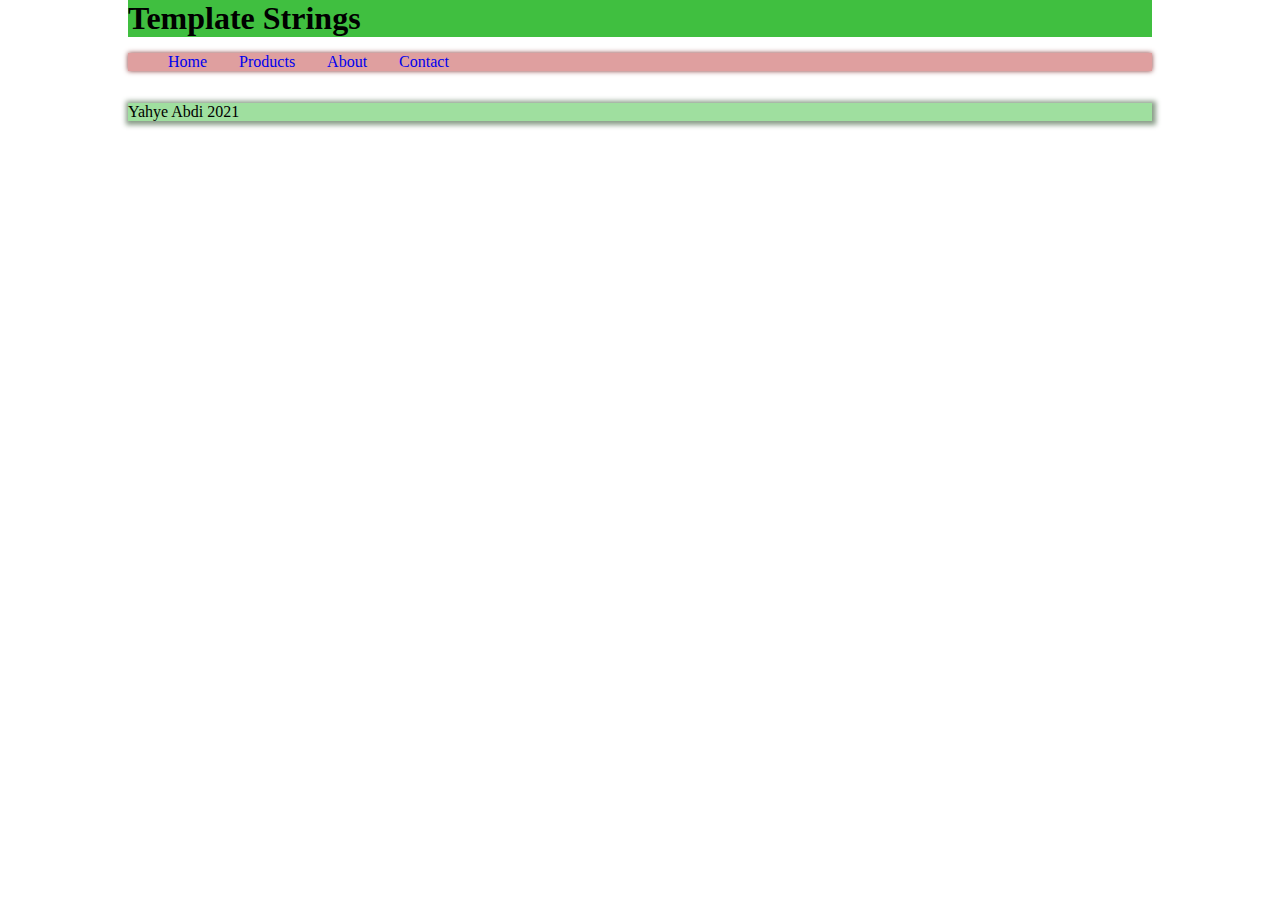
<file: templateString/index.html>
<!DOCTYPE html>
<html lang="en">
<head>
    <meta charset="UTF-8">
    <meta http-equiv="X-UA-Compatible" content="IE=edge">
    <meta name="viewport" content="width=device-width, initial-scale=1.0">
    <link rel="stylesheet" href="style.css">
    <title>Template Strings</title>
</head>
<body>
    <div class="container">
        <header class="header"></header>
        <nav class="nav"></nav>
        <main class="main"></main>
        <footer class="footer"></footer>
    </div>
    <script src="js.js"></script>
</body>
</html>
</file>
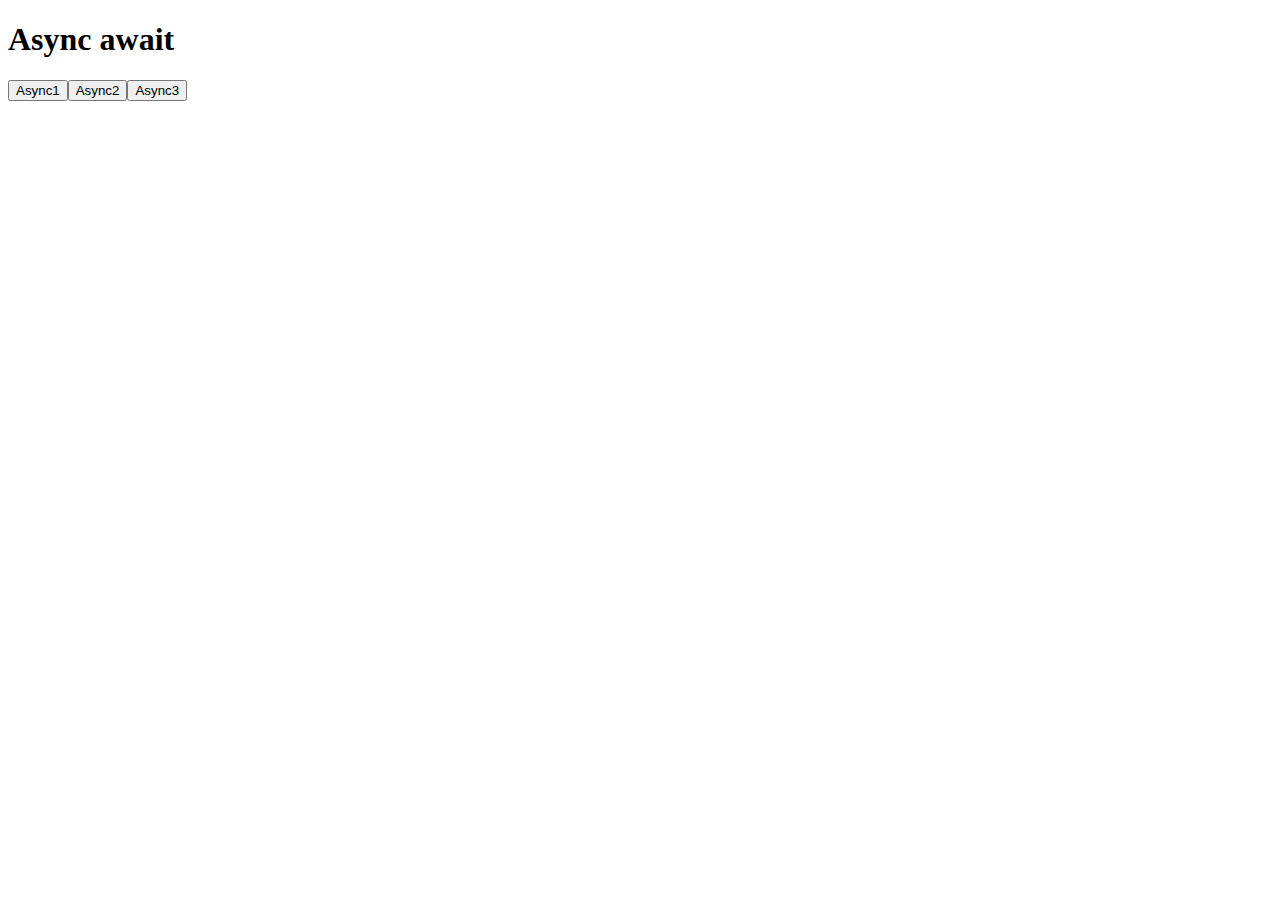
<file: async/asyn.html>
<!DOCTYPE html>
<html lang="en">
<head>
    <meta charset="UTF-8">
    <meta http-equiv="X-UA-Compatible" content="IE=edge">
    <meta name="viewport" content="width=device-width, initial-scale=1.0">
    <title>Async await</title>
</head>
<body>
    <h1>Async await</h1>
    <div class="container">
        <div>
            <button class="btn1">Async1</button><button class="btn2">Async2</button><button class="btn3">Async3</button>
        </div>
    </div>
    <p class="async1"></p>
    <p class="async2"></p>
    <p class="async3"></p>
    <script src="async.js"></script>
</body>
</html>
</file>
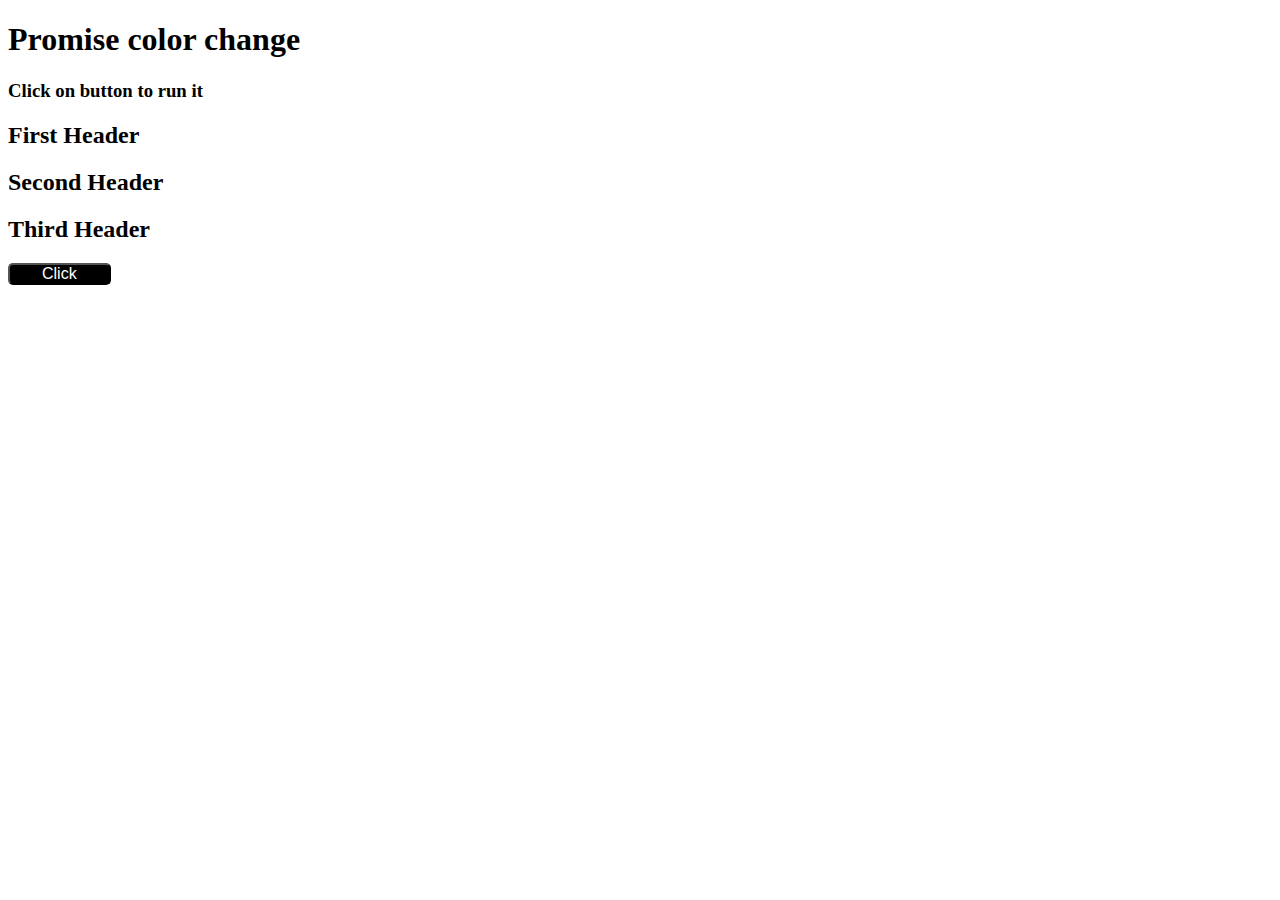
<file: async/callback.html>
<!DOCTYPE html>
<html lang="en">
<head>
    <meta charset="UTF-8">
    <meta http-equiv="X-UA-Compatible" content="IE=edge">
    <meta name="viewport" content="width=device-width, initial-scale=1.0">
    <title>Arrow Functions</title>
</head>
<style>
  button{
      background-color: black;
      color: white;
      padding: 0 2rem;
      font-size: 1rem;
      border-radius: 5px;
  }


  img {
      width: 500px;
      height: 400px;
      object-fit: cover;
  }
</style>
<body>
    <div class="holder">
        <h1>Promise color change</h1>
        <h3>Click on button to run it</h3>
        <h2 class="header1">First Header</h2>
        <h2 class="header2">Second Header</h2>
        <h2 class="header3">Third Header</h2>
        <div class="container"></div>
    </div>
    <button class="btn">Click</button>
    <script src="js.js"></script>
</body>
</html>
</file>
<file: templateString/style.css>
*{
    box-sizing: border-box;
    margin: 0;
}

body {
    max-width: 80%;
    max-height: 90%;
    margin: 0 auto;
}
.container {
   /*  background-color: rgb(241, 214, 214); */
    display: grid;
    gap: 1rem;
}

.nav {
    box-shadow: 0px 0px 5px rgb(134, 53, 53);
    background-color: white;
}

.ul {
    display: flex;
    gap: 2rem;
    justify-content: start;
}

.ul li {
    list-style: none;
}

.ul a {
    text-decoration: none;
}
.ul a:hover {
    text-decoration: underline;
    background-color: violet;
}

.article {
    display: flex;
    justify-content: start;
    gap: .2rem;
}

img {
    width: 25%;
}

h3 {
    margin: 0 10px;
}
section {
    border: 1px solid black;
    text-align: center;
}

.box {
    
    box-shadow: 1px 1px 5px 3px rgb(137, 156, 136);
}

/* //background colors */
.header {
    background-color: hsla(120, 50%, 50%, 1);
}
.nav {
    background-color: hsla(0, 50%, 50%, .5);
}
.main {
    background-color: hsla(200, 50%, 50%, .2);
}
.footer {
    background-color: hsla(120, 50%, 50%, .5);
}
</file>
